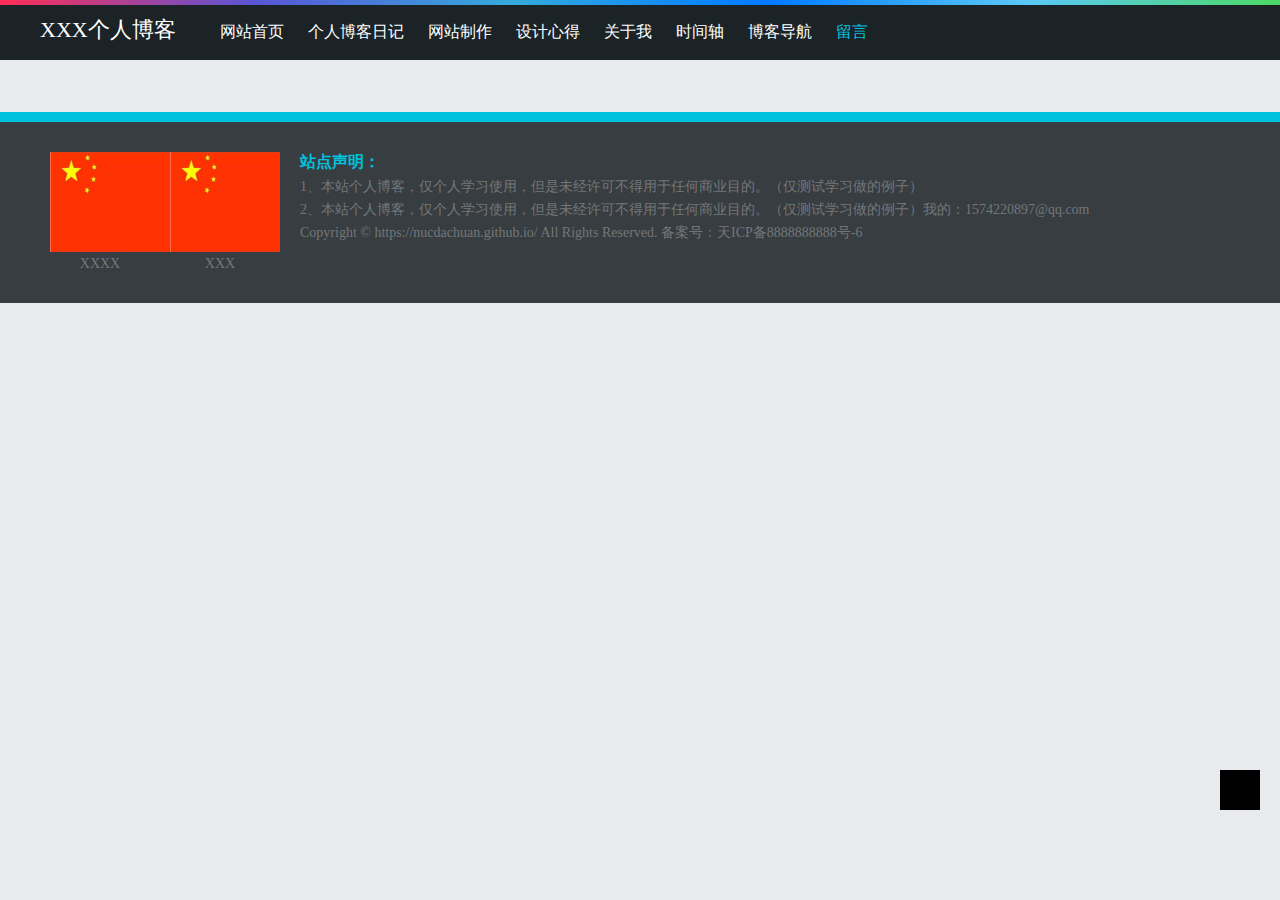
<file: message.html>
<!DOCTYPE html>
<html lang="en">
<head>
    <meta charset="UTF-8">
    <title>留言</title>
    <link rel="stylesheet" href="./css/message.css">
</head>
<body>
<div class="header">
    <div class="headerBox">
        <p class="headerMy">XXX个人博客</p>
        <ul class="headerList">
            <li><a href="index.html">网站首页</a></li>
            <li><a href="make.html">个人博客日记</a></li>
            <li><a href="">网站制作</a></li>
            <li><a href="">设计心得</a></li>
            <li><a href="my.html">关于我</a></li>
            <li><a href="time.html">时间轴</a></li>
            <li><a href="">博客导航</a></li>
            <li><a href="message.html" style="color:#00c1de;">留言</a></li>
        </ul>
        <div class="headerSearch">
        </div>
    </div>
</div>
<footer>
    <div class="box">
        <div class="wxbox">
            <ul>
                <li><img src="./image/guzhenren.jpg"><p>XXXX</p></li>
                <li><img src="./image/proxy.jpg"><p>XXX</p></li>
            </ul>
        </div>
        <div class="endnav">
            <p><b>站点声明：</b></p>
            <p>1、本站个人博客，仅个人学习使用，但是未经许可不得用于任何商业目的。（仅测试学习做的例子）</p>
            <p>2、本站个人博客，仅个人学习使用，但是未经许可不得用于任何商业目的。（仅测试学习做的例子）我的：<a href="http://mail.qq.com/cgi-bin/qm_share?t=qm_mailme&amp;email=HHh9cn95b3F1cHVye1xtbTJ-c3E" target="_blank">1574220897@qq.com</a></p>
            <p>Copyright © <a href="" target="_blank"> https://nucdachuan.github.io/</a> All Rights Reserved. 备案号：<a href="http://www.miitbeian.gov.cn/" target="_blank">天ICP备8888888888号-6</a></p>
        </div>
    </div>
    <a href="#">
        <div class="top"></div>
    </a> </footer>
</body>
</html>
</file>
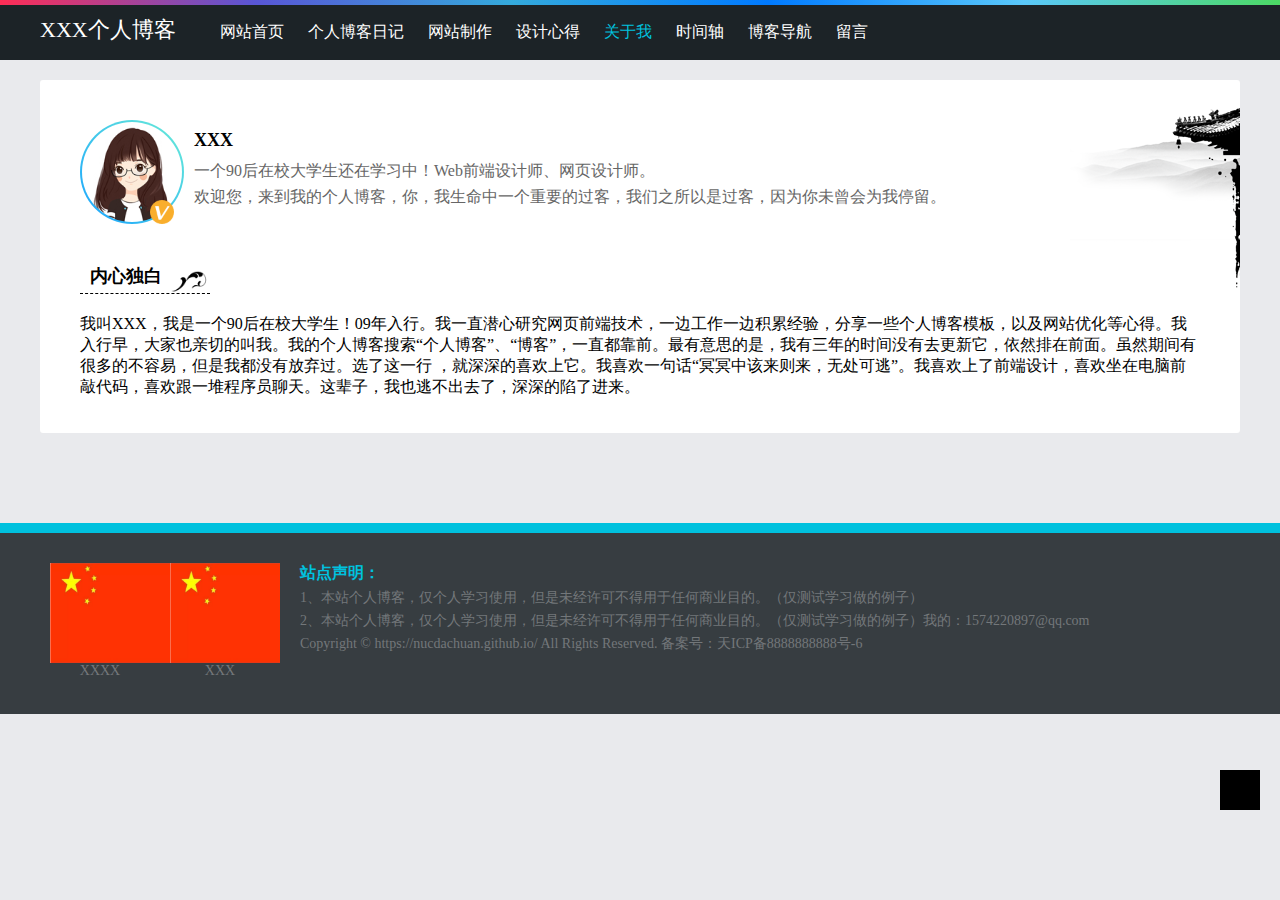
<file: my.html>
<!DOCTYPE html>
<html lang="en">
<head>
    <meta charset="UTF-8">
    <title>Title</title>
    <link rel="stylesheet" href="./css/my.css">
</head>
<body>
<div class="header">
    <div class="headerBox">
        <p class="headerMy">XXX个人博客</p>
        <ul class="headerList">
            <li><a href="index.html">网站首页</a></li>
            <li><a href="make.html">个人博客日记</a></li>
            <li><a href="">网站制作</a></li>
            <li><a href="">设计心得</a></li>
            <li><a href="my.html" style="color:#00c1de;">关于我</a></li>
            <li><a href="time.html">时间轴</a></li>
            <li><a href="">博客导航</a></li>
            <li><a href="message.html">留言</a></li>
        </ul>
        <div class="headerSearch">
        </div>
    </div>
</div>
<article>
    <div class="whitebg about">
        <div class="ab_box"> <i class="avatar_pic"><img src="./image/avatar.jpg"></i>
            <h3>XXX</h3>
            <p>一个90后在校大学生还在学习中！Web前端设计师、网页设计师。</p>
            <p>欢迎您，来到我的个人博客，你，我生命中一个重要的过客，我们之所以是过客，因为你未曾会为我停留。</p>
        </div>
        <h2 class="gd_title">内心独白</h2>
        <p class="ab_dubai">我叫XXX，我是一个90后在校大学生！09年入行。我一直潜心研究网页前端技术，一边工作一边积累经验，分享一些个人博客模板，以及网站优化等心得。我入行早，大家也亲切的叫我。我的个人博客搜索“个人博客”、“博客”，一直都靠前。最有意思的是，我有三年的时间没有去更新它，依然排在前面。虽然期间有很多的不容易，但是我都没有放弃过。选了这一行 ，就深深的喜欢上它。我喜欢一句话“冥冥中该来则来，无处可逃”。我喜欢上了前端设计，喜欢坐在电脑前敲代码，喜欢跟一堆程序员聊天。这辈子，我也逃不出去了，深深的陷了进来。 </p>
    </div>
</article>
<footer>
    <div class="box">
        <div class="wxbox">
            <ul>
                <li><img src="./image/guzhenren.jpg"><p>XXXX</p></li>
                <li><img src="./image/proxy.jpg"><p>XXX</p></li>
            </ul>
        </div>
        <div class="endnav">
            <p><b>站点声明：</b></p>
            <p>1、本站个人博客，仅个人学习使用，但是未经许可不得用于任何商业目的。（仅测试学习做的例子）</p>
            <p>2、本站个人博客，仅个人学习使用，但是未经许可不得用于任何商业目的。（仅测试学习做的例子）我的：<a href="http://mail.qq.com/cgi-bin/qm_share?t=qm_mailme&amp;email=HHh9cn95b3F1cHVye1xtbTJ-c3E" target="_blank">1574220897@qq.com</a></p>
            <p>Copyright © <a href="" target="_blank"> https://nucdachuan.github.io/</a> All Rights Reserved. 备案号：<a href="http://www.miitbeian.gov.cn/" target="_blank">天ICP备8888888888号-6</a></p>
        </div>
    </div>
    <a href="#">
        <div class="top"></div>
    </a> </footer>
</body>
</html>
</file>
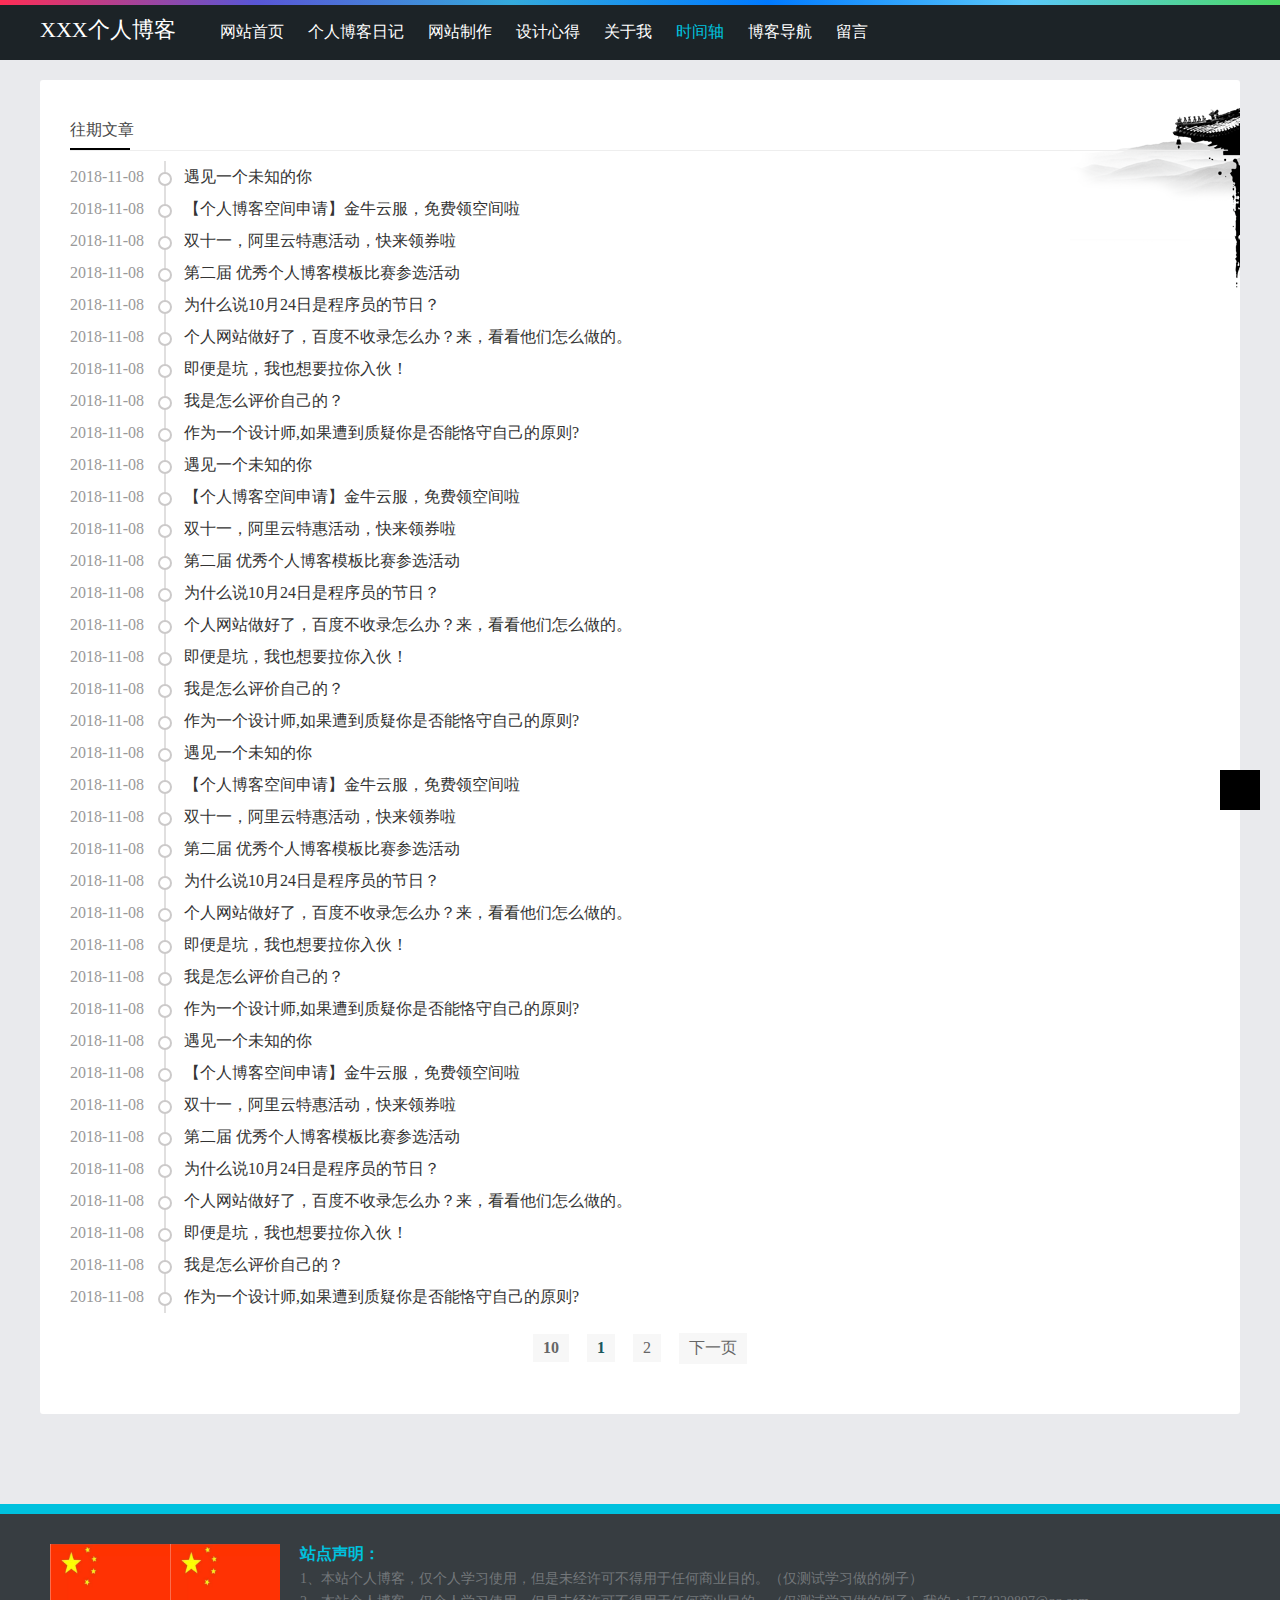
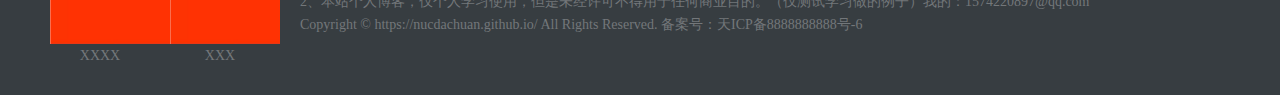
<file: time.html>
<!DOCTYPE html>
<html lang="en">
<head>
    <meta charset="UTF-8">
    <title>时间轴</title>
    <link rel="stylesheet" href="./css/time.css">
</head>
<body>
<div class="header">
    <div class="headerBox">
        <p class="headerMy">XXX个人博客</p>
        <ul class="headerList">
            <li><a href="index.html">网站首页</a></li>
            <li><a href="make.html">个人博客日记</a></li>
            <li><a href="">网站制作</a></li>
            <li><a href="">设计心得</a></li>
            <li><a href="my.html">关于我</a></li>
            <li><a href="time.html"  style="color:#00c1de;">时间轴</a></li>
            <li><a href="">博客导航</a></li>
            <li><a href="message.html">留言</a></li>
        </ul>
        <div class="headerSearch">
        </div>
    </div>
</div>


<article>
    <div class="whitebg timebox">
        <h2 class="htitle">往期文章</h2>
        <ul id="list">
            <li><span>2018-11-08</span><i><a href="" target="_blank">遇见一个未知的你</a></i></li>
            <li><span>2018-11-08</span><i><a href="" target="_blank">【个人博客空间申请】金牛云服，免费领空间啦</a></i></li>
            <li><span>2018-11-08</span><i><a href="" target="_blank">双十一，阿里云特惠活动，快来领券啦</a></i></li>
            <li><span>2018-11-08</span><i><a href="" target="_blank">第二届 优秀个人博客模板比赛参选活动</a></i></li>
            <li><span>2018-11-08</span><i><a href="" target="_blank">为什么说10月24日是程序员的节日？</a></i></li>
            <li><span>2018-11-08</span><i><a href="" target="_blank">个人网站做好了，百度不收录怎么办？来，看看他们怎么做的。</a></i></li>
            <li><span>2018-11-08</span><i><a href="" target="_blank">即便是坑，我也想要拉你入伙！</a></i></li>
            <li><span>2018-11-08</span><i><a href="" target="_blank">我是怎么评价自己的？</a></i></li>
            <li><span>2018-11-08</span><i><a href="" target="_blank">作为一个设计师,如果遭到质疑你是否能恪守自己的原则?</a></i></li>
            <li><span>2018-11-08</span><i><a href="" target="_blank">遇见一个未知的你</a></i></li>
            <li><span>2018-11-08</span><i><a href="" target="_blank">【个人博客空间申请】金牛云服，免费领空间啦</a></i></li>
            <li><span>2018-11-08</span><i><a href="" target="_blank">双十一，阿里云特惠活动，快来领券啦</a></i></li>
            <li><span>2018-11-08</span><i><a href="" target="_blank">第二届 优秀个人博客模板比赛参选活动</a></i></li>
            <li><span>2018-11-08</span><i><a href="" target="_blank">为什么说10月24日是程序员的节日？</a></i></li>
            <li><span>2018-11-08</span><i><a href="" target="_blank">个人网站做好了，百度不收录怎么办？来，看看他们怎么做的。</a></i></li>
            <li><span>2018-11-08</span><i><a href="" target="_blank">即便是坑，我也想要拉你入伙！</a></i></li>
            <li><span>2018-11-08</span><i><a href="" target="_blank">我是怎么评价自己的？</a></i></li>
            <li><span>2018-11-08</span><i><a href="" target="_blank">作为一个设计师,如果遭到质疑你是否能恪守自己的原则?</a></i></li>
            <li><span>2018-11-08</span><i><a href="" target="_blank">遇见一个未知的你</a></i></li>
            <li><span>2018-11-08</span><i><a href="" target="_blank">【个人博客空间申请】金牛云服，免费领空间啦</a></i></li>
            <li><span>2018-11-08</span><i><a href="" target="_blank">双十一，阿里云特惠活动，快来领券啦</a></i></li>
            <li><span>2018-11-08</span><i><a href="" target="_blank">第二届 优秀个人博客模板比赛参选活动</a></i></li>
            <li><span>2018-11-08</span><i><a href="" target="_blank">为什么说10月24日是程序员的节日？</a></i></li>
            <li><span>2018-11-08</span><i><a href="" target="_blank">个人网站做好了，百度不收录怎么办？来，看看他们怎么做的。</a></i></li>
            <li><span>2018-11-08</span><i><a href="" target="_blank">即便是坑，我也想要拉你入伙！</a></i></li>
            <li><span>2018-11-08</span><i><a href="" target="_blank">我是怎么评价自己的？</a></i></li>
            <li><span>2018-11-08</span><i><a href="" target="_blank">作为一个设计师,如果遭到质疑你是否能恪守自己的原则?</a></i></li>
            <li><span>2018-11-08</span><i><a href="" target="_blank">遇见一个未知的你</a></i></li>
            <li><span>2018-11-08</span><i><a href="" target="_blank">【个人博客空间申请】金牛云服，免费领空间啦</a></i></li>
            <li><span>2018-11-08</span><i><a href="" target="_blank">双十一，阿里云特惠活动，快来领券啦</a></i></li>
            <li><span>2018-11-08</span><i><a href="" target="_blank">第二届 优秀个人博客模板比赛参选活动</a></i></li>
            <li><span>2018-11-08</span><i><a href="" target="_blank">为什么说10月24日是程序员的节日？</a></i></li>
            <li><span>2018-11-08</span><i><a href="" target="_blank">个人网站做好了，百度不收录怎么办？来，看看他们怎么做的。</a></i></li>
            <li><span>2018-11-08</span><i><a href="" target="_blank">即便是坑，我也想要拉你入伙！</a></i></li>
            <li><span>2018-11-08</span><i><a href="" target="_blank">我是怎么评价自己的？</a></i></li>
            <li><span>2018-11-08</span><i><a href="" target="_blank">作为一个设计师,如果遭到质疑你是否能恪守自己的原则?</a></i></li>
        </ul>

        <div class="pagelist mt20"><a class="allpage"><b>10</b></a>&nbsp;&nbsp;<a href="" class="curPage">1</a>&nbsp;&nbsp;<a href="" >2</a>&nbsp;&nbsp;<a href="" >下一页</a></div>
        <div class="clear"></div>
    </div>
</article>

<footer>
    <div class="box">
        <div class="wxbox">
            <ul>
                <li><img src="./image/guzhenren.jpg"><p>XXXX</p></li>
                <li><img src="./image/proxy.jpg"><p>XXX</p></li>
            </ul>
        </div>
        <div class="endnav">
            <p><b>站点声明：</b></p>
            <p>1、本站个人博客，仅个人学习使用，但是未经许可不得用于任何商业目的。（仅测试学习做的例子）</p>
            <p>2、本站个人博客，仅个人学习使用，但是未经许可不得用于任何商业目的。（仅测试学习做的例子）我的：<a href="http://mail.qq.com/cgi-bin/qm_share?t=qm_mailme&amp;email=HHh9cn95b3F1cHVye1xtbTJ-c3E" target="_blank">1574220897@qq.com</a></p>
            <p>Copyright © <a href="" target="_blank"> https://nucdachuan.github.io/</a> All Rights Reserved. 备案号：<a href="http://www.miitbeian.gov.cn/" target="_blank">天ICP备8888888888号-6</a></p>
        </div>
    </div>
    <a href="#">
        <div class="top"></div>
    </a> </footer>
</body>
</html>
</file>
<file: css/message.css>
@import "a.css";
</file>
<file: css/my.css>
@import "a.css";

article{
    width: 1200px;
    margin:20px auto;
    overflow: hidden;
}
.about{
    overflow: hidden;
    background: url(../image/abbg.png) no-repeat right top #FFFFFF;
    padding: 20px 40px;
}

.whitebg {
    border-radius: 3px;
    margin-bottom: 20px;
}
.ab_box {
    overflow: hidden;
    margin: 20px 0;
}
.avatar_pic img {
    width: 100%;
    border-radius: 50%;
}
.avatar_pic {
    position: relative;
    float: left;
    margin-right: 10px;
    background: linear-gradient(to top right, rgba(0,153,255,.9), rgba(42,228,197,.7));
    display: block;
    padding: 2px;
    width: 100px;
    border-radius: 50%;
}
.avatar_pic:before {
    position: absolute;
    content: "";
    background: url(../image/v.png) no-repeat;
    bottom: 0px;
    right: 10px;
    height: 24px;
    width: 24px;
    background-size: 24px;
}
img {
    border: 0;
    display: block;
}
.ab_box h3 {
    margin: 10px 0 10px;
    font-size: 18px;
}
.ab_box p {
    color: #666;
    margin-bottom: 5px;
}
.gd_title {
    margin: 20px 0;
    font-size: 18px;
    background: url(../image/hline.png) no-repeat bottom right;
    width: 120px;
    clear: both;
    background-size: 40px;
    border-bottom: #000 1px dashed;
    padding-left: 10px;
    padding-bottom: 5px;
    display: inline-block;
}
.ab_dubai {
    margin-bottom: 15px;
    display: inline-block;
}
</file>
<file: css/time.css>
@import "a.css";
article {
    width: 1200px;
    margin:20px auto;
    overflow: hidden;
}
.timebox {
    background: url(../image/abbg.png) no-repeat right top #fff;
    padding: 30px;
}

.whitebg {
    border-radius: 3px;
    margin-bottom: 20px;
    overflow: hidden;
}
.htitle {
    font-size: 16px;
    line-height: 40px;
    border-bottom: 1px solid #eee;
    color: #484848;
    font-weight: normal;
    position: relative;
    margin-bottom: 10px;
}
.htitle:after {
    content: "";
    position: absolute;
    width: 60px;
    height: 2px;
    background: #000;
    left: 0;
    bottom: 0;
    transition: all .5s ease;
}
.htitle:hover:after {
    width: 80px;
}
.timebox ul {
    overflow: hidden;
}
.timebox span {
    position: relative;
    line-height: 32px;
    padding-right: 40px;
    color: #999;
}
.timebox span:after {
    position: absolute;
    content: "";
    width: 2px;
    height: 40px;
    background: #e0dfdf;
    right: 18px;
}
.timebox li i:before {
    content: " ";
    height: 10px;
    width: 10px;
    border: 2px solid #cccaca;
    background: #fff;
    position: absolute;
    top: 4px;
    left: -26px;
    border-radius: 50%;
    transition: all .5s ease;
}
.timebox li i:hover:before{
    background: #000;

}
.timebox li i {
    position: relative;
    font-style: normal;
}
#list a{
    color: #333;
}
#list a:hover {
    color: #000;
    text-decoration: none;
}
.pagelist.mt20 {
    margin-top: 20px;
}

.pagelist {
    text-align: center;
    color: #666;
    width: 100%;
    clear: both;
    margin: 0 0 10px;
}
.pagelist a {
    color: #666;
    margin: 0 5px 10px;
    padding: 5px 10px;
    background: #F7F7F7;
    display: inline-block;
}
.pagelist b{
    font-weight: bold;
}
a.curPage {
    color: #19585d;
    font-weight: bold;
}
</file>
